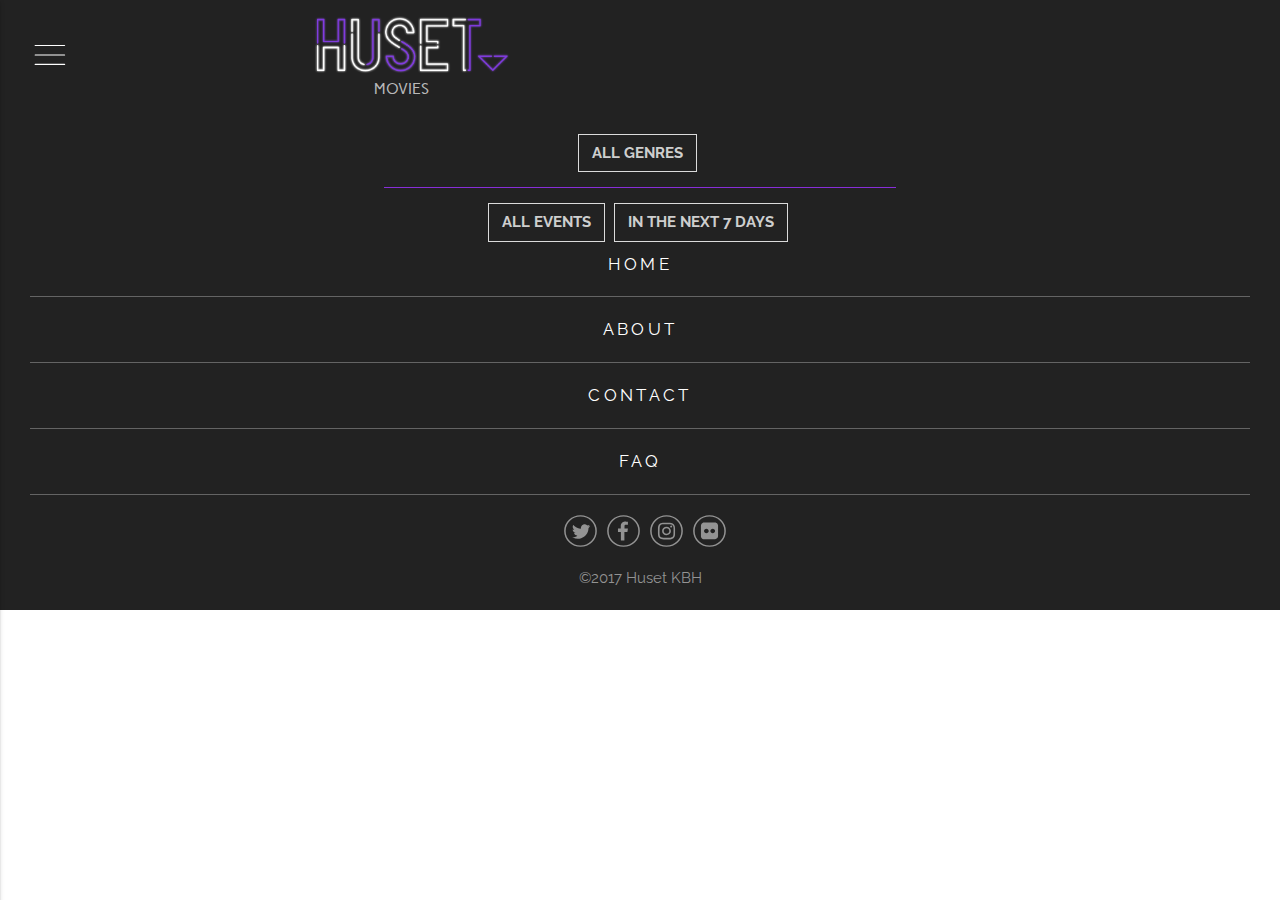
<file: index.html>
<!DOCTYPE html>
<html lang="">
<head>
    <meta charset="utf-8">
    <meta name="viewport" content="width=device-width, initial-scale=1.0">
    <title></title>
    <link rel="stylesheet" href="css/style.css">
    <link rel="stylesheet" href="css/uikit.css">
    <link rel="stylesheet" href="css/materialize.css">
</head>

<body>

 <div id="slide-out" class="side-nav">
    <!--<ul id="categorymenu">
         <li>
             <a href="index.html">Home</a>
         </li>
         <template id="linkTemplate">
             <li><a href="">Other</a></li>
         </template>
     </ul>-->
     <ul>
         <li><a href="index.html">Home</a></li>
         <li><a href="#">About</a></li>
         <li><a href="#">Contact</a></li>
         <li><a href="#">FAQ</a></li>
     </ul>
</div>


  <div class="header">
      <a href="#" data-activates="slide-out" class="button-collapse burger-icon"><img style="height: 40px;" src="img/menu.svg"></a>

      <div class="logo-combined">
          <a href="index.html" class="logo-link"><img class="logo-big" src="img/huset-logo.gif"></a>
          <div class="logo-movie-title">Movies</div>
      </div>
    </div>

    <div class="filter-box">
        <template id="linkTemplate">
            <a href="">Other</a>
        </template>
        <div class="uk-card-body" id="categorymenu">
            <a href="index.html">All genres</a>
        </div>

        <hr class="short-hr">

        <div class="uk-card-body time-filters">
            <a href="index.html">All events</a>
            <a id="happeningSoon">In the next 7 days</a>
        </div>
    </div>



    <div class="uk-width-*">
        <div class="uk-child-width-*" id="list">
        </div>
    </div>



   <template id="eventTemplate">
      <div class="uk-card uk-card-secondary all-events">
       <div class="uk-card-body event">
          <img src="" alt="">
           <h1></h1>
           <h2>
               <span class="date"></span> at <span class="starting-time"></span> / DKK <span class="price"></span>
           </h2>

           <div class="small-description"></div>

           <p><a class="read-more purple-btn" href="event.html?id=1800">Read more</a></p>
           <hr class="events-line">
       </div>

            <!--<div class="doors-open">Doors open at <span></span></div>
            <div class="location"></div>
            <p class="price">DKK <span></span></p>
            <a class="facebook-link" href="">Facebook event</a><br>
            <a class="ticket-link" href="">Buy a ticket</a>-->







       </div>
   </template>

      <footer>
           <a href="index.html">Home</a>
           <a href="#">About</a>
           <a href="#">Contact</a>
           <a href="#">FAQ</a>
           <div class="icons">
               <a href="https://twitter.com/HusetKBH"><img src="img/tw.svg"></a>
               <a href="https://www.facebook.com/Huset.Koebenhavn"><img src="img/fb.svg"></a>
               <a href="https://www.instagram.com/husetkbh/"><img src="img/ig.svg"></a>
               <a href="https://www.flickr.com/photos/135006755@N04/"><img src="img/fl.svg"></a>
           </div>
           <p>
               ©2017 Huset KBH
           </p>
       </footer>

    <script src="https://ajax.googleapis.com/ajax/libs/jquery/3.2.1/jquery.min.js"></script>
    <script src="js/materialize.js"></script>
    <script src="js/script.js"></script>


</body>
</html>
</file>
<file: css/style.css>
@import url('https://fonts.googleapis.com/css?family=Raleway:400,700');
@import url('https://fonts.googleapis.com/css?family=Carme');
@import url('https://fonts.googleapis.com/css?family=Viga');
@import url('https://fonts.googleapis.com/css?family=Capriola');
html{
    background-color: #222;
}
body{
    background-color: #222;
    font-family: 'Raleway', sans-serif !important;
}
h1{
    font-size: 1.3em !important;
}
h2{
    font-size: 1.7em !important;
}
.place-and-time h1{
    text-transform: uppercase;
    margin: 0;
    margin-bottom: 10px;
}
.burger-icon{
    font-size: 40px;
}
.burger-icon{
    padding: 15px 30px;
    color: white;
    flex: 1;
}
a:hover, a:visited, a:active, a:focus{
    color: white !important;
    text-decoration: none !important;
}
.side-nav li > a{
    color: white !important;
    /*font-family: 'Raleway', sans-serif;*/
    font-size: 1.3em !important;
    font-weight: 700;
    height: auto !important;
    border-bottom: 1px solid rgba(255,255,255,0.3);
    text-transform: uppercase;
    line-height: 3.5em !important;
    height: auto !important;
    text-align: center;
    padding: 20px 0;
    text-decoration: none;
    letter-spacing: 0.2em;
    margin: 0 30px;
}
.side-nav li > a:active, .side-nav li > a:focus; .side-nav li > a:hover, .side-nav li > a:visited{
    text-decoration: none !important;
}
.side-nav li > a:hover {
    background-color: rgba(0, 0, 0, 0.1) !important;
    height: auto !important;
}
.side-nav{
    background-color: #5b07a5 !important;
}
.header{
    display: flex;
    align-items: center;
    justify-content: center;
}
.logo-big{
    height: 60px;
    widows: auto;
    margin-top: 15px;
}
.logo-link{

}

.date-and-time{
    display: flex;
    align-items: center;
    font-family: 'Roboto', sans-serif;
    font-size: 1em;
}
.date{
    font-size: 2.3em;
    color: white;
    font-family: 'Roboto', sans-serif;
    height: 60px;
    padding-right: 10px;
    display: flex;
    align-items: center;
}
.location-and-time{
    border-right: 1px solid rgba(255,255,255, 0.7);
    width: 65vw;
}
.location, .starting-time{
}
.place-and-time{
    padding-left: 15px;
}
.doors-open{
    color: white;
}
.price{
    display: inline-block;
}
.single-event .price{
    font-size: 1.2em;
}
hr{
    width: 100%;
}
.uk-card-secondary > :not([class*='uk-card-media']) hr{
    border-top-color: rgba(255, 255, 255, 0.7) !important;
}
.blue-btn{
    background-color: #00b1f7;
    padding: 10px 25px;
    font-size: 1.05em;
    text-transform: uppercase !important;
    cursor: pointer !important;
}
.blue-btn a{
    cursor: pointer !important;
}
.purple-btn{
    background-color: #5b07a5;
    padding: 10px 25px;
    font-size: 1.05em;
    text-transform: uppercase !important;
    cursor: pointer !important;
}
p{
    color: white !important;
}
.small-btn{
    text-align: center;
    font-size: 0.9em;
}
.button-box{
    margin-top: 23px;
    display: flex;
    justify-content: space-between;
}
.all-events h1{
    text-transform: uppercase;
    line-height: 1.2em;
}
.all-events .date{
    font-size: 1em;
    height: auto;
    padding-right: 0;
    display: inline;
    border-right: none;
    color: rgba(255, 255, 255, 0.7);
}
.all-events .starting-time{
    color: rgba(255, 255, 255, 0.7);
}
.all-events h2{
    margin-top: 0;
    color: rgba(255, 255, 255, 0.7) !important;
    font-size: 1.3em !important;
}
.all-events h1{
    margin-bottom: 10px;
}
.events-line{
    margin-top: 40px;
}
.all-events .uk-card-body, .single-event .uk-card-body{
    padding: 20px 30px;
}
.hidden{
    display: none !important;
}
#happeningSoon{
    cursor: pointer;
}
.logo-movie-title{
    color: white;
    width: 70px;
    text-align: center;
    text-transform: uppercase;
    font-weight: 400;
    color: rgba(255, 255, 255, 0.7);
    padding: 3px;
    margin-left: 52px;
    font-family: 'Carme', sans-serif;
    /*font-family: 'Viga', sans-serif;
    font-family: 'Capriola', sans-serif;*/
}
.logo-combined{
    display: flex;
    flex-direction: column;
    flex: 3.8;
}
#categorymenu a, .time-filters a{
    border: 1.2px solid rgba(255, 255, 255, 0.84);
    padding: 7px 13px;
    margin-top: 10px;
    display: inline-block;
    text-transform: uppercase;
    color: rgba(255, 255, 255, 0.8);
    font-weight: 700;
    cursor: pointer;
    margin-right: 5px;
}
.time-filters a{
    margin-top: 5px !important;
}
.all-events-btn{
    margin: 20px;
}
#categorymenu{
    text-align: center;
    padding: 20px 30px 5px 30px;
}
.time-filters{
    text-align: center;
    padding: 0 30px 5px 30px !important;
}
.short-hr{
    width: 40%;
    margin: 10px auto !important;
    border-top: 1.5px solid #882ed8;
}
footer{
    display: flex !important;
    flex-direction: column;
    width: 100%;
    text-align: center;
}
footer a{
    text-transform: uppercase;
    color: white;
    padding: 20px;
    border-bottom: 1px solid rgba(255,255,255,0.3);
    margin: 0 30px;
    font-size: 1.1em !important;
    letter-spacing: 0.2em;
}
footer a:first-child{
    padding: 5px 0 20px 0 !important;
}
.icons a{
    border-bottom: none;
    padding: 0 !important;
    margin: 0 0 0 10px;
}
.icons a:first-child{
    padding: 0 !important;
}

.icons{
    display: flex;
    justify-content: center;
    padding: 20px 0;
}
footer p{
    font-family: 'Raleway', sans-serif;
    color: #939393 !important;
    margin-top: 0;
}
</file>
